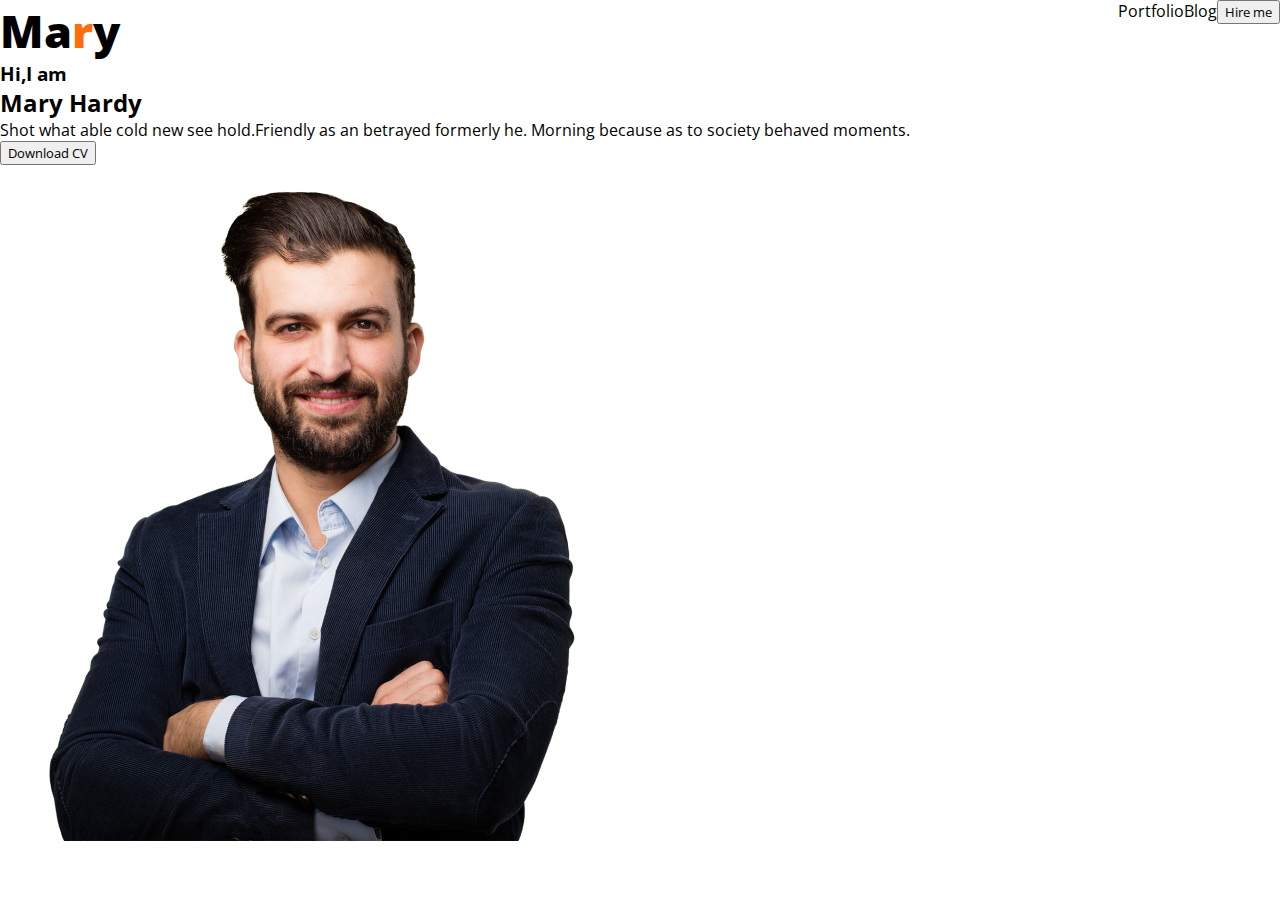
<file: index1.html>
<!DOCTYPE html>
<html lang="en">
<head>
    <meta charset="UTF-8">
    <meta http-equiv="X-UA-Compatible" content="IE=edge">
    <meta name="viewport" content="width=device-width, initial-scale=1.0">
    <title>Developer-portfolio-pro</title>
    <link rel="stylesheet" href="styles1/styles1.css">
    <link rel="preconnect" href="https://fonts.googleapis.com"><link rel="preconnect" href="https://fonts.gstatic.com" crossorigin><link href="https://fonts.googleapis.com/css2?family=Open+Sans&display=swap" rel="stylesheet">
</head>
<body>
    <header>
        <nav>
           <h2 class="nav-title">Ma<span class="text-primary">r</span>y</h2>
           <ul>
            <li>Portfolio</li>
            <li>Blog</li>
            <li><Button class="btn-primary">Hire me</Button></li>
           </ul>
        </nav>
        <!-- header banner -->
        <div class="banner">
            <div>
                <h3 class="banner-subtitle">Hi,I am</h3>
                <h2 class="banner-title">Mary Hardy</h2>
                <p class="banner-description">Shot what able cold new see hold.Friendly as an betrayed formerly he. Morning because as to society behaved moments.</p>
                <button class="btn-primary">Download CV</button>
            </div>
            <img src="images/hardy.png">
        </div>
    </header>
    <body></body>
    <footer></footer>
</body>
</html>
</file>
<file: styles1/styles1.css>
*{
    margin: 0;
    font-family: 'Open Sans';
}
/* header and navigation styles */
nav{
    display: flex;
    justify-content: space-between;

}
nav ul{
    display: flex;
}
nav li{
    list-style: none;
}
.nav-title{
 font-weight: 800;
font-size: 45px;
}
.text-primary{
   color: #FD6E0A;
}
</file>
